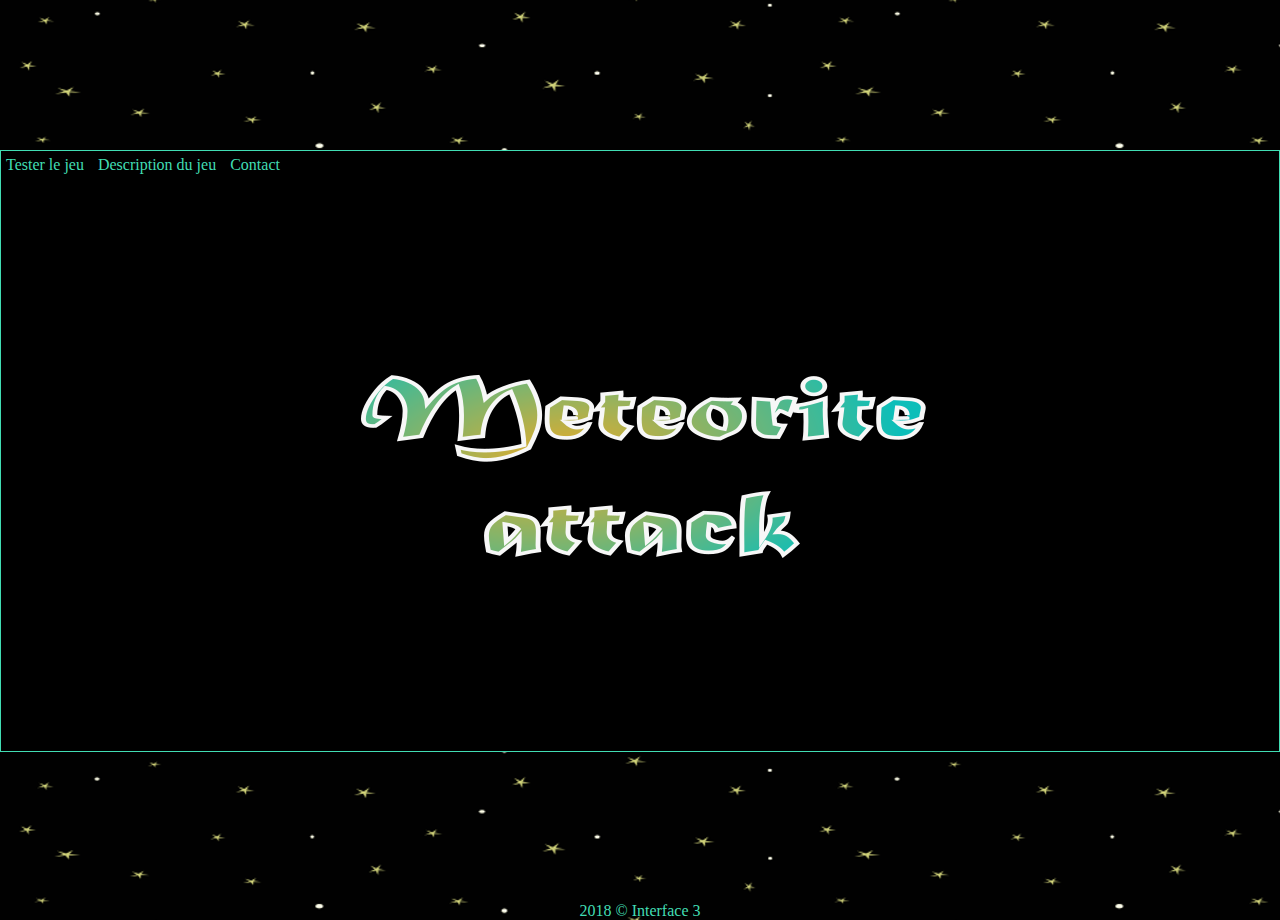
<file: site_meteoriteattack/index.html>
<!doctype html>
<html lang="en">
   
    <head>
        <title>Meteorite Attack</title>
        <meta charset="utf-8">
        <link rel="stylesheet" href="./normalize.css">
        <link rel="stylesheet" href="./css/1.css">
        <link href="https://fonts.google.com/?category=Serif,Sans+Serif&selection.family=Bellefair" rel="stylesheet">
         
    </head>
    
    <body>
     
      <header>
        <div>
            <nav>
                <a href="">Tester le jeu</a>
                <a href="description.html">Description du jeu</a>
                 <a href="apropos.html">Contact</a>
            </nav>
        </div>
      </header>
      
      <main>
 
          <nav>
             
          </nav>

         <footer>
              2018 &copy; Interface 3
          </footer>
        </main>

     </body>
</html>
</file>
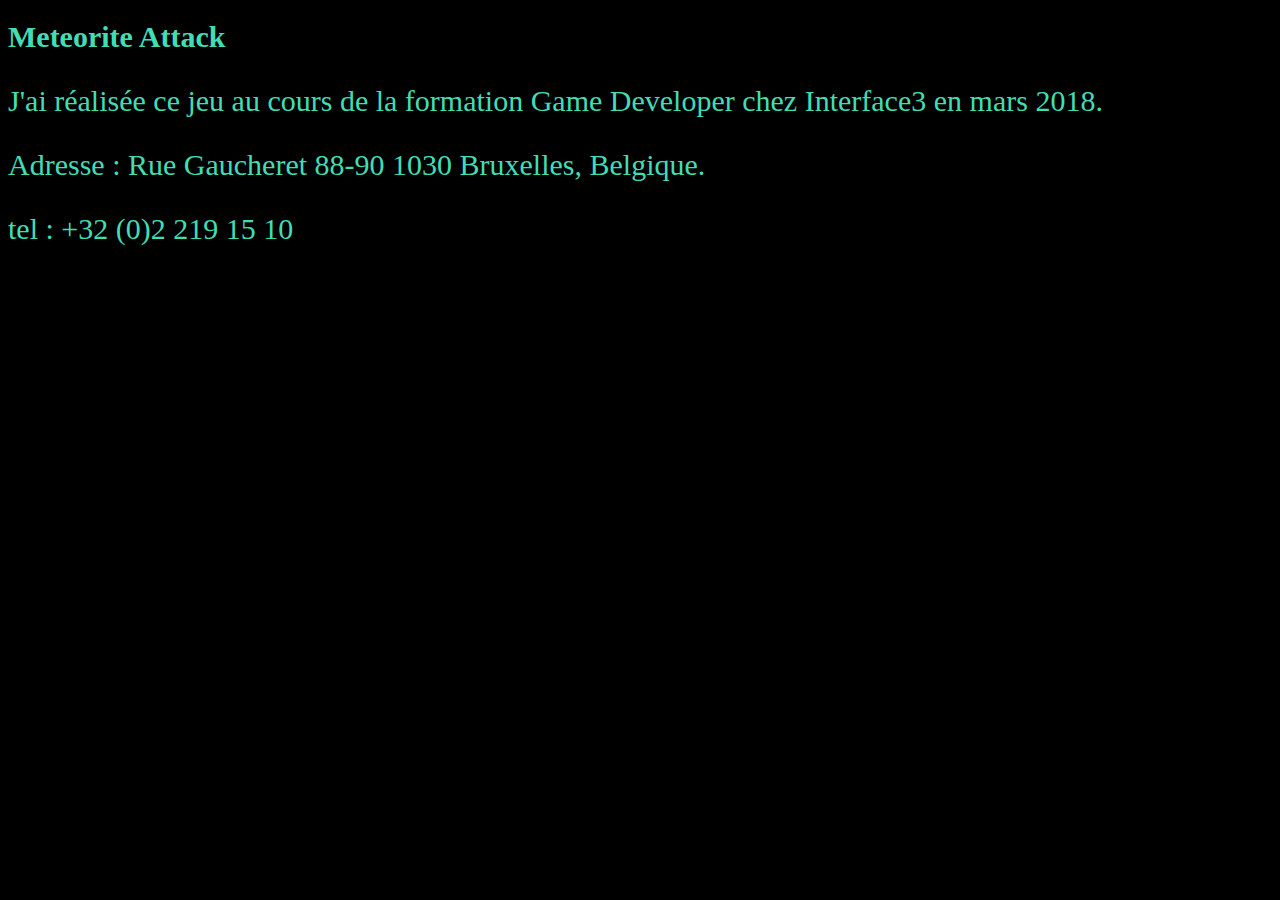
<file: site_meteoriteattack/apropos.html>
<!DOCTYPE html>
<html lang="en">
    <head>
        <meta charset="UTF-8">
        <title>Contact</title>
        <link rel="stylesheet" href="./css/apropos.css">
   </head>
    <body>
        <header>
            <h1>Meteorite Attack</h1>
            <p>J'ai réalisée ce jeu au cours de la formation Game Developer chez Interface3 en mars 2018.</p> 
            <p>Adresse : Rue Gaucheret 88-90 1030 Bruxelles, Belgique.</p>
            <p>tel : +32 (0)2 219 15 10</p>

           
        
        </header>
        
    </body>
</html>
</file>
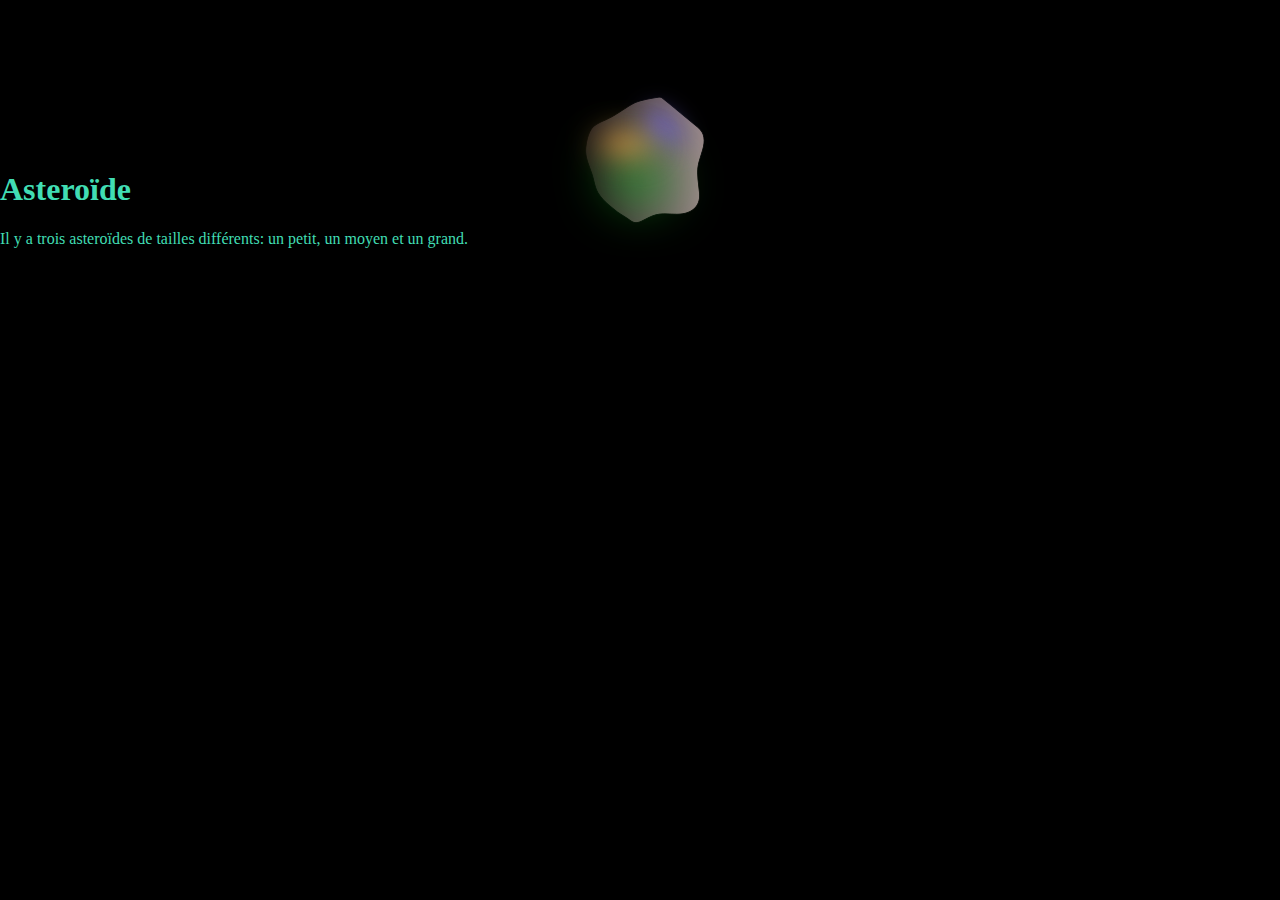
<file: site_meteoriteattack/asteroid.html>
<!DOCTYPE html>
<html lang="en">
    <head>
        <meta charset="UTF-8">
        <title>Asterïd</title>
        <link rel="stylesheet" href="./normalize.css">
        <link rel="stylesheet" href="./css/asteroid.css">
   </head>
   
    <body>
    
    </body>
    <h1>Asteroïde</h1>
    <p>Il y a trois asteroïdes de tailles différents: un petit, un moyen et un grand. </p>

          
      
</html>
</file>
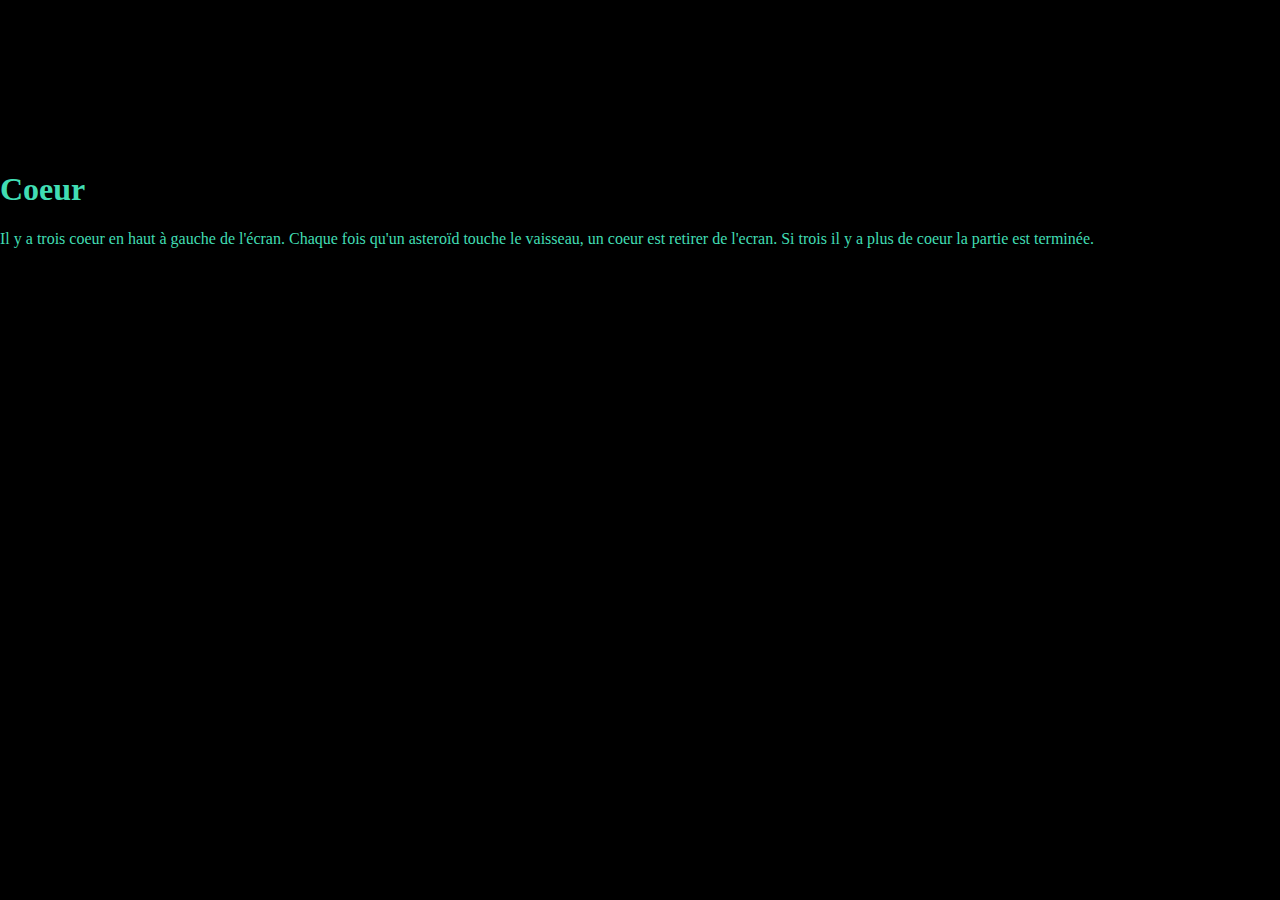
<file: site_meteoriteattack/coeur.html>
<!DOCTYPE html>
<html lang="en">
    <head>
        <meta charset="UTF-8">
        <title>Coeur</title>
        <link rel="stylesheet" href="./normalize.css">
        <link rel="stylesheet" href="./css/coeur.css">
   </head>
   
    <body>
    
    </body>
    <h1>Coeur</h1>
    <p>Il y a trois coeur en haut à gauche de l'écran. Chaque fois qu'un asteroïd touche le vaisseau, un coeur est retirer de l'ecran. Si trois il y a plus de coeur la partie est terminée.</p>

          
      
</html>
</file>
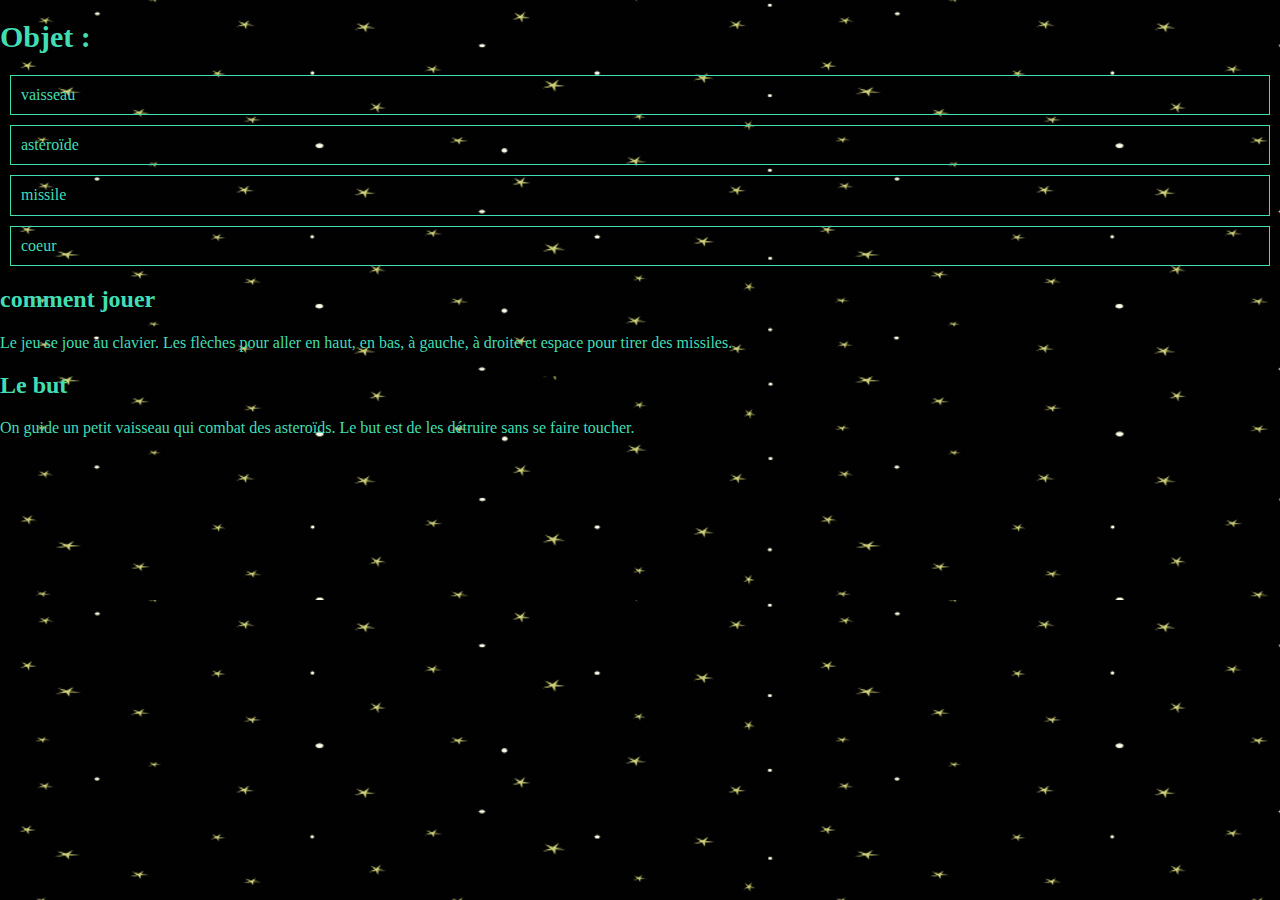
<file: site_meteoriteattack/description.html>
<!doctype html>
<html lang="en">
   
      
    <head>
        <title>Description du jeu</title>
        <meta charset="utf-8">
        <link rel="stylesheet" href="./normalize.css">
        <link rel="stylesheet" href="./css/1.css"> 
           
    </head>  

    <body>
        <main>
              <h1>Objet : </h1>
               <p><a href="vaisseau.html">vaisseau</a></p>
               <p><a href="asteroid.html">asteroïde</a></p>
               <p><a href="missile.html">missile</a></p>
               <p><a href="coeur.html">coeur</a></p>
               <h2> comment jouer</h2>
                Le jeu se joue au clavier. Les flèches pour aller en haut, en bas, à gauche, à droite et espace pour tirer des missiles.
                <h2> Le but</h2>
                On guide un petit vaisseau qui combat des asteroïds. 
                Le but est de les détruire sans se faire toucher.
        </main>
    </body>
</html>
</file>
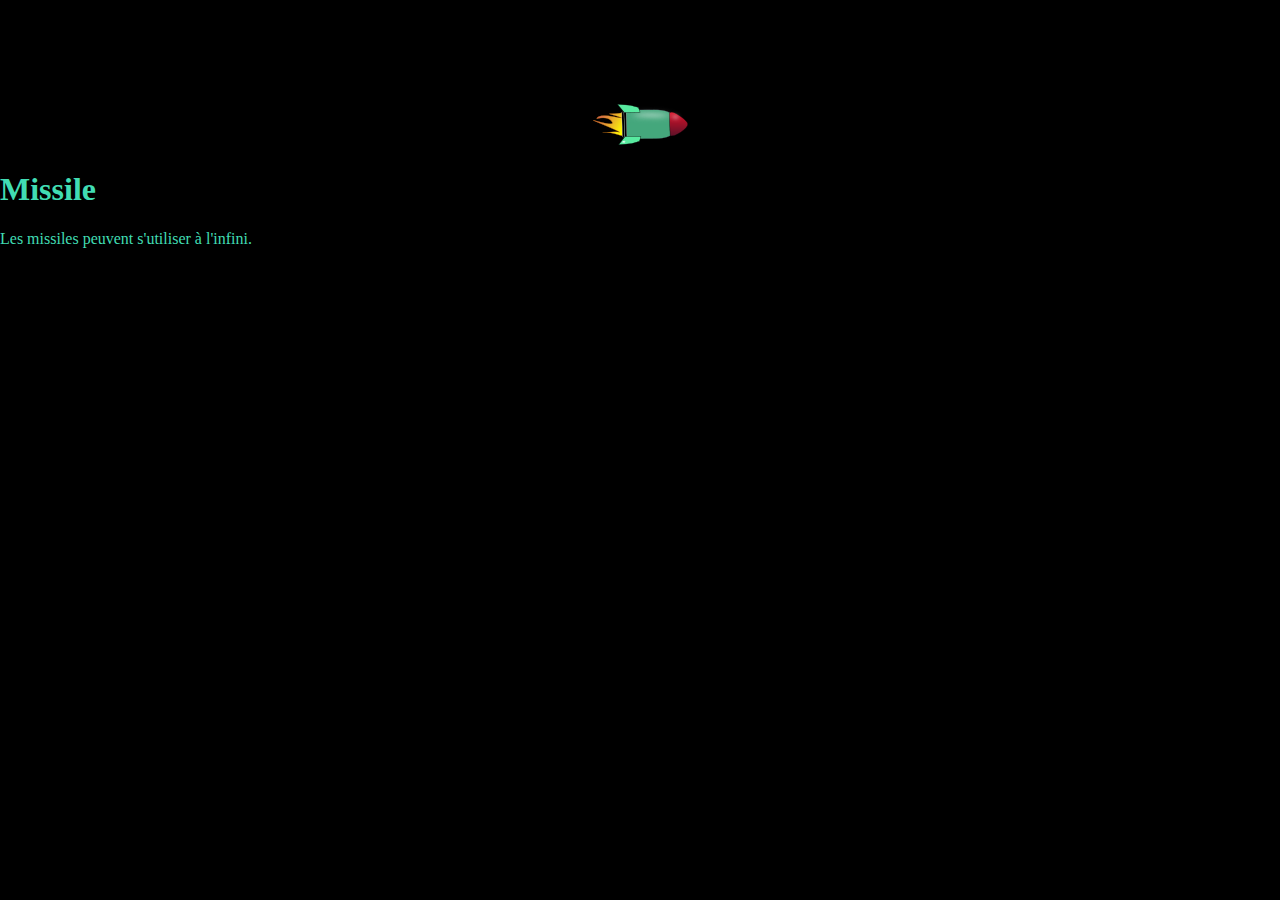
<file: site_meteoriteattack/missile.html>
<!DOCTYPE html>
<html lang="en">
    <head>
        <meta charset="UTF-8">
        <title>Missile</title>
        <link rel="stylesheet" href="./normalize.css">
        <link rel="stylesheet" href="./css/missile.css">
   </head>
   
  <body>
      <h1>Missile</h1>
      
      Les missiles peuvent s'utiliser à l'infini.
  </body>
</html>
</file>
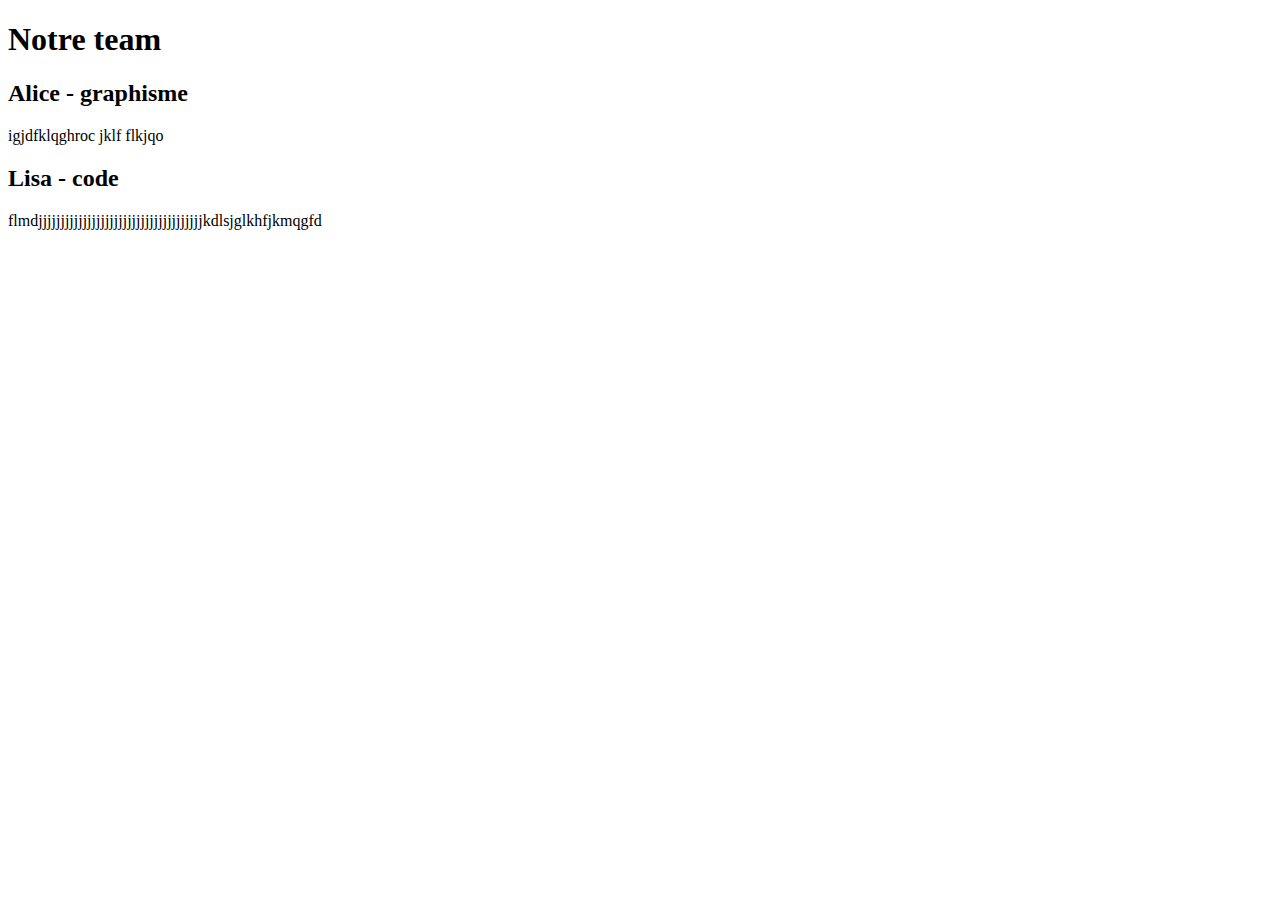
<file: site_meteoriteattack/team.html>
<!doctype html>
<html lang="en">
    <head>
        <meta charset="UTF_8">
        <title>TEAM</title>
    </head>
    <body>
        <h1>Notre team</h1>
        
        <h2>Alice - graphisme</h2>
        
        <p>igjdfklqghroc jklf flkjqo</p>
        
        <h2>Lisa - code</h2>
        
        <p>flmdjjjjjjjjjjjjjjjjjjjjjjjjjjjjjjjjjjjjjkdlsjglkhfjkmqgfd</p>
    </body>
</html>
</file>
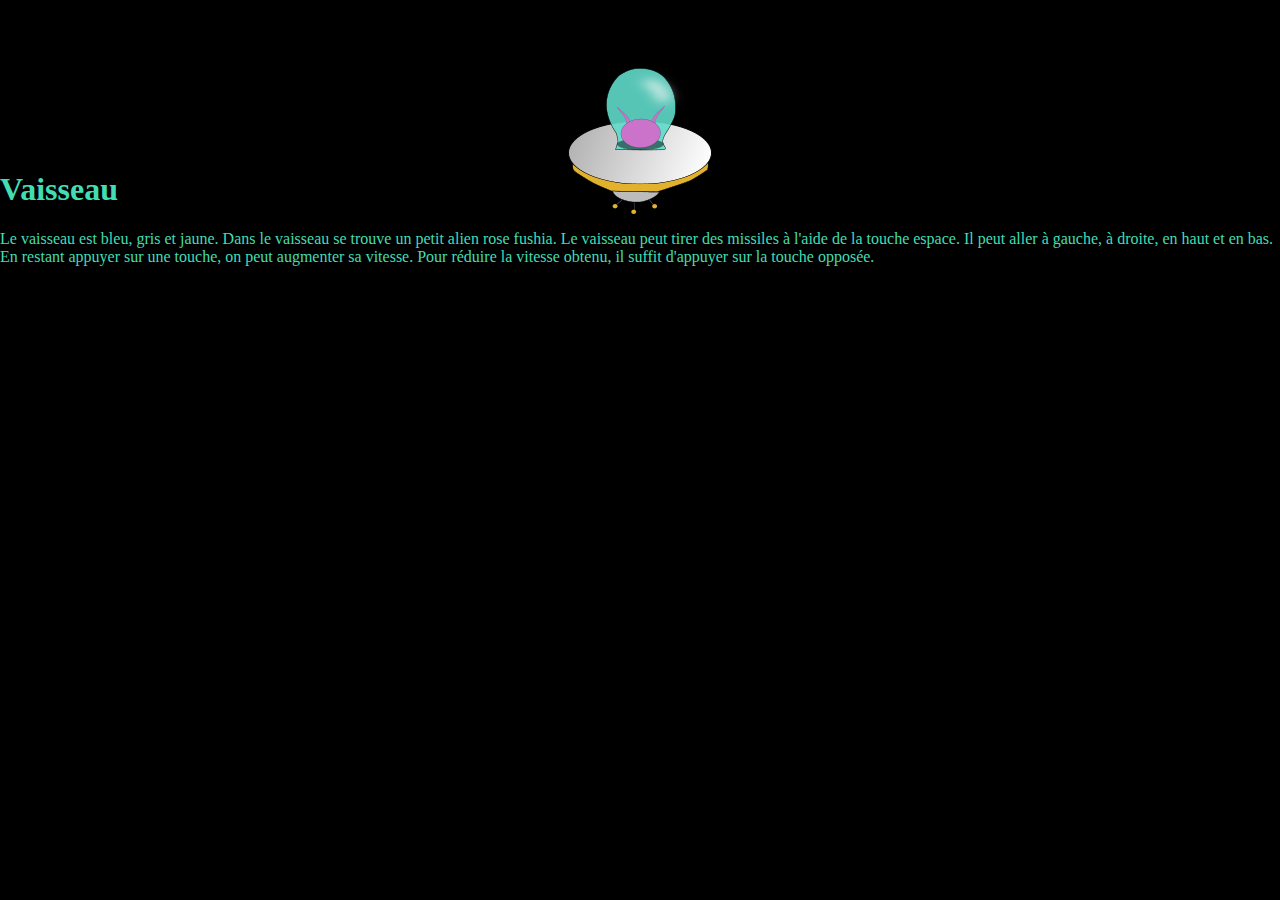
<file: site_meteoriteattack/vaisseau.html>
<!DOCTYPE html>
<html lang="en">
    <head>
        <meta charset="UTF-8">
        <title>Vaisseau</title>
        <link rel="stylesheet" href="./normalize.css">
        <link rel="stylesheet" href="./css/vaisseau.css">
   </head>
   
    <body>
    
    </body>
    <h1>Vaisseau</h1>
    <p>Le vaisseau est bleu, gris et jaune. Dans le vaisseau se trouve un petit alien rose fushia. Le vaisseau peut tirer des missiles à l'aide de la touche espace. Il peut aller à gauche, à droite, en haut et en bas. En restant appuyer sur une touche, on peut augmenter sa vitesse. Pour réduire la vitesse obtenu, il suffit d'appuyer sur la touche opposée.</p>

          
      
</html>
</file>
<file: site_meteoriteattack/css/1.css>
body{
    background-color: #000;
    background-image: url('../picture/backk.png')
}

h1 {
    color: #41ddb3;
    font-size: 30px;
    
}
main {
    color: #41ddb3;
   
}



header {
    display: flex;
    justify-content: center;
    margin-top: 150px;
}

header > div{
    background-color: black;
    background-image: url('../picture/g1189.png');
    background-repeat: no-repeat;
    background-position: center center;
    border: 1px solid #41ddb3;
/*    padding: 250px;*/
/*    margin:250px;*/
    width: 1300px;
    height: 600px;
}

header nav {
    padding: 5px;
}

header nav a {
    text-decoration: none;
    color: #41ddb3;
    padding-right: 10px;
}

header nav a:hover {
    color: #96f5dc;
}

p{
    border: 1px solid #41ddb3;
    margin: 10px;
    padding: 10px
}

p:hover{
    background-color: rgb(204, 204, 89)
}

p:nth-child(1) {
    background-image:url('../picture/vaisseau.png') ;
    background-repeat: no-repeat;
    background-position: center center;
    border: 1px solid #41ddb3;
    padding: 10px;
    margin:10px;
}
   
p a {
    display: block;
    width: 100%;
    height: 100%;
    color: #41ddb3;
    text-decoration: none;
}

footer {
     color: #41ddb3;
     display: flex;
     justify-content: center;
     margin-top: 150px;
}
</file>
<file: site_meteoriteattack/css/apropos.css>
body{
    background-color: #000;
}
h1{
    color: #41ddb3;
    font-size: 30px; 
}
p{
    color: #41ddb3;
    font-size: 30px; 
}
</file>
<file: site_meteoriteattack/css/asteroid.css>
body {
    background-color: black;
    color: #41ddb3;
    background-image: url('../picture/asteroidL.png');
    background-repeat: no-repeat;
    background-position: bottom;
/*
    border: 1px solid #ffffff;
    padding: 80px;
    margin:80px; 
*/
}
head {
    display: flex;
    justify-content: center;
    margin-top: 150px;
}
</file>
<file: site_meteoriteattack/css/coeur.css>
body {
    background-color: black;
    color: #41ddb3; 

}
head {
    display: flex;
    justify-content: center;
    margin-top: 150px;
}
</file>
<file: site_meteoriteattack/css/missile.css>
body {
    background-color: black;
    color: #41ddb3;
    background-image: url('../picture/missile.png');
    background-repeat: no-repeat;
    background-position: center center;
}
head {
    display: flex;
    justify-content: center;
    margin-top: 150px;
}
</file>
<file: site_meteoriteattack/css/vaisseau.css>
body {
    background-color: black;
    color: #41ddb3;
    background-image: url('../picture/vaisseau.png');
    background-repeat: no-repeat;
    background-position: center center; 

}
head {
    display: flex;
    justify-content: center;
    margin-top: 150px;
}
</file>
